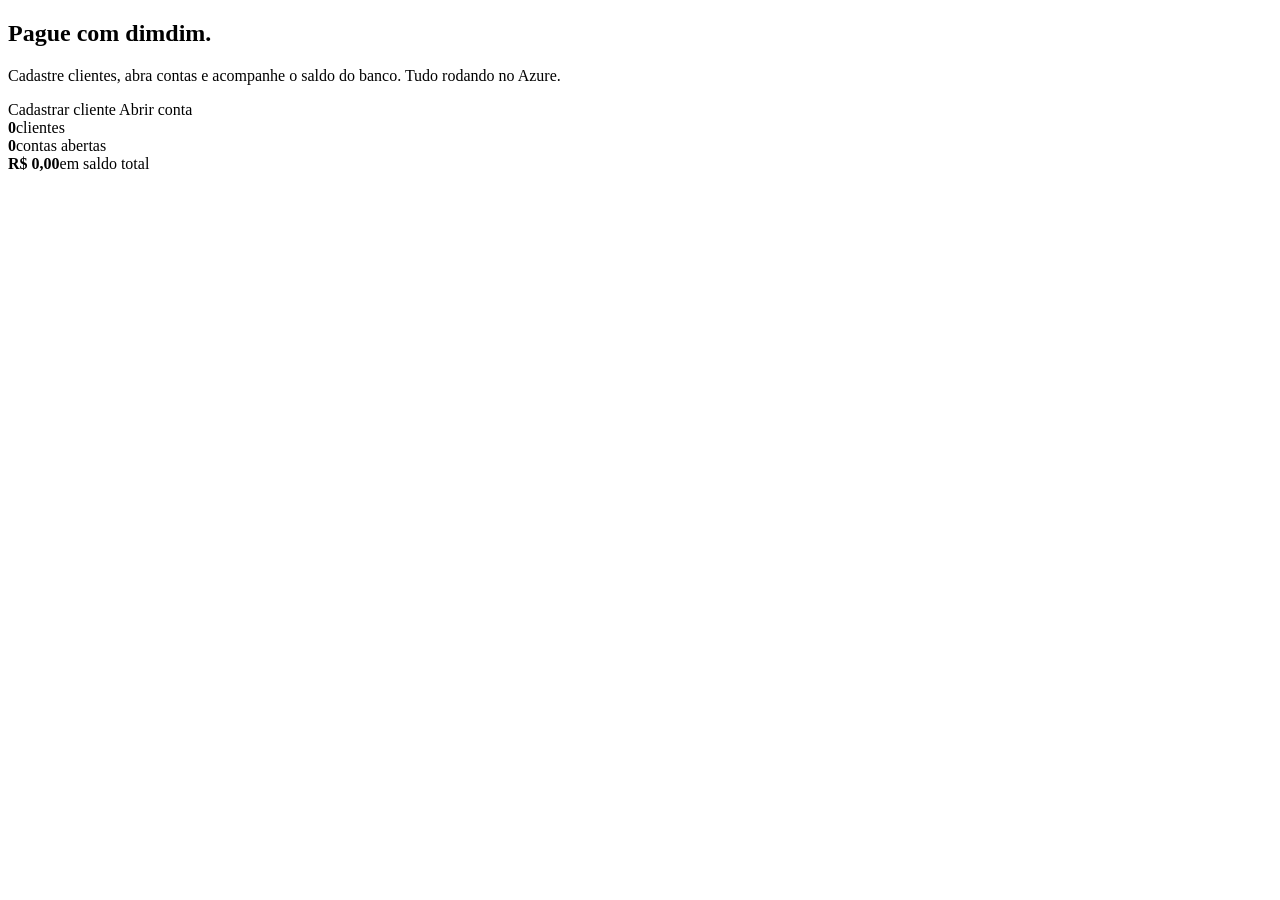
<file: src/main/resources/templates/index.html>
<!DOCTYPE html>
<html lang="pt-BR" xmlns:th="http://www.thymeleaf.org">
<head th:replace="~{fragments :: head('Início')}"></head>
<body>
<header th:replace="~{fragments :: topo('inicio')}"></header>
<main class="pagina">
    <section class="hero">
        <h1>Pague com dimdim.</h1>
        <p>Cadastre clientes, abra contas e acompanhe o saldo do banco. Tudo rodando no Azure.</p>
        <div class="acoes">
            <a class="botao" th:href="@{/clientes/novo}">Cadastrar cliente</a>
            <a class="botao secundario" th:href="@{/contas/novo}">Abrir conta</a>
        </div>
    </section>

    <section class="resumo" aria-label="Resumo">
        <div><strong th:text="${totalClientes}">0</strong><span>clientes</span></div>
        <div><strong th:text="${totalContas}">0</strong><span>contas abertas</span></div>
        <div><strong th:text="${'R$ ' + #numbers.formatDecimal(saldoTotal, 1, 'POINT', 2, 'COMMA')}">R$ 0,00</strong><span>em saldo total</span></div>
    </section>
</main>
<footer th:replace="~{fragments :: rodape}"></footer>
</body>
</html>
</file>
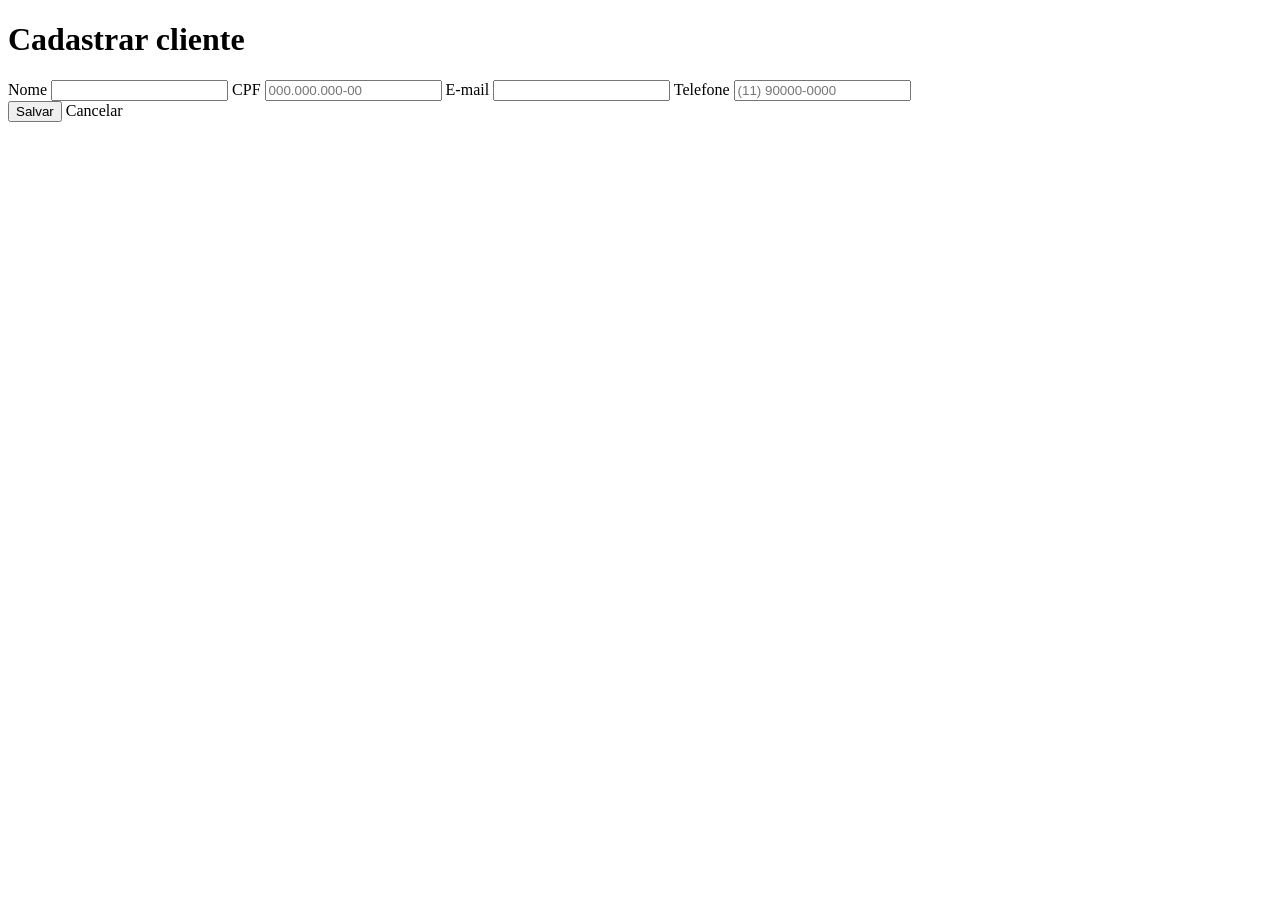
<file: src/main/resources/templates/clientes/form.html>
<!DOCTYPE html>
<html lang="pt-BR" xmlns:th="http://www.thymeleaf.org">
<head th:replace="~{fragments :: head(${cliente.id == null ? 'Novo cliente' : 'Editar cliente'})}"></head>
<body>
<header th:replace="~{fragments :: topo('clientes')}"></header>
<main class="pagina estreita">
    <h1 th:text="${cliente.id == null} ? 'Cadastrar cliente' : 'Editar cliente'">Cadastrar cliente</h1>
    <div th:replace="~{fragments :: mensagens}"></div>

    <form class="formulario" th:action="@{/clientes/salvar}" th:object="${cliente}" method="post">
        <input type="hidden" th:field="*{id}">

        <label>Nome
            <input type="text" th:field="*{nome}" maxlength="100" required>
            <small class="erro-campo" th:errors="*{nome}"></small>
        </label>
        <label>CPF
            <input type="text" th:field="*{cpf}" maxlength="14" placeholder="000.000.000-00" required>
            <small class="erro-campo" th:errors="*{cpf}"></small>
        </label>
        <label>E-mail
            <input type="email" th:field="*{email}" maxlength="120" required>
            <small class="erro-campo" th:errors="*{email}"></small>
        </label>
        <label>Telefone
            <input type="text" th:field="*{telefone}" maxlength="20" placeholder="(11) 90000-0000">
            <small class="erro-campo" th:errors="*{telefone}"></small>
        </label>

        <div class="acoes">
            <button type="submit" class="botao" th:text="${cliente.id == null} ? 'Cadastrar cliente' : 'Salvar alterações'">Salvar</button>
            <a class="botao secundario" th:href="@{/clientes}">Cancelar</a>
        </div>
    </form>
</main>
<footer th:replace="~{fragments :: rodape}"></footer>
</body>
</html>
</file>
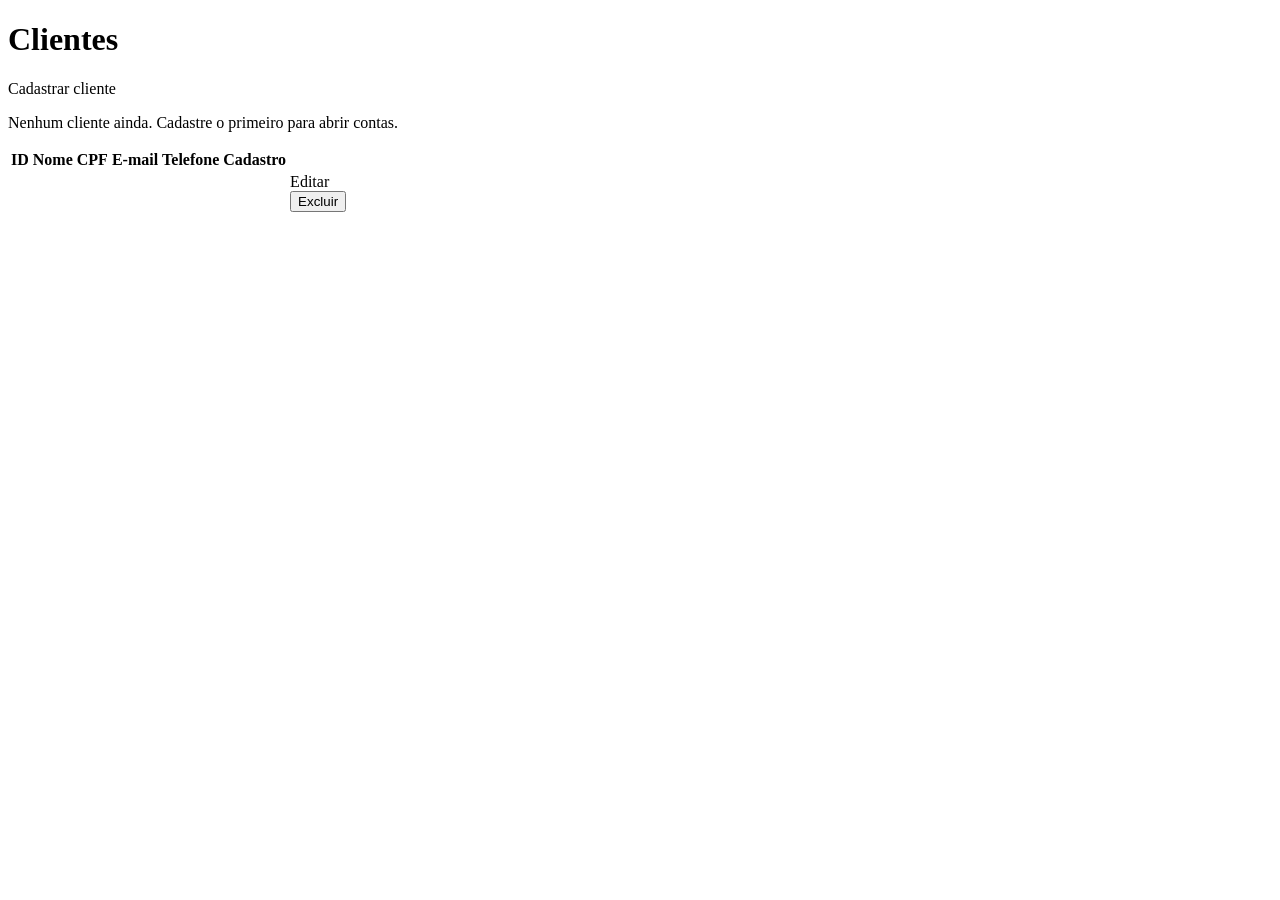
<file: src/main/resources/templates/clientes/lista.html>
<!DOCTYPE html>
<html lang="pt-BR" xmlns:th="http://www.thymeleaf.org">
<head th:replace="~{fragments :: head('Clientes')}"></head>
<body>
<header th:replace="~{fragments :: topo('clientes')}"></header>
<main class="pagina">
    <div class="cabecalho">
        <h1>Clientes</h1>
        <a class="botao" th:href="@{/clientes/novo}">Cadastrar cliente</a>
    </div>
    <div th:replace="~{fragments :: mensagens}"></div>

    <p class="vazio" th:if="${#lists.isEmpty(clientes)}">Nenhum cliente ainda. Cadastre o primeiro para abrir contas.</p>

    <div class="tabela" th:unless="${#lists.isEmpty(clientes)}">
        <table>
            <thead>
            <tr><th>ID</th><th>Nome</th><th>CPF</th><th>E-mail</th><th>Telefone</th><th>Cadastro</th><th></th></tr>
            </thead>
            <tbody>
            <tr th:each="c : ${clientes}">
                <td th:text="${c.id}"></td>
                <td th:text="${c.nome}"></td>
                <td th:text="${c.cpf}"></td>
                <td th:text="${c.email}"></td>
                <td th:text="${c.telefone}"></td>
                <td th:text="${#temporals.format(c.dataCadastro, 'dd/MM/yyyy HH:mm')}"></td>
                <td class="linha-acoes">
                    <a th:href="@{/clientes/{id}/editar(id=${c.id})}">Editar</a>
                    <form th:action="@{/clientes/{id}/excluir(id=${c.id})}" method="post"
                          onsubmit="return confirm('Excluir este cliente?')">
                        <button type="submit" class="link-perigo">Excluir</button>
                    </form>
                </td>
            </tr>
            </tbody>
        </table>
    </div>
</main>
<footer th:replace="~{fragments :: rodape}"></footer>
</body>
</html>
</file>
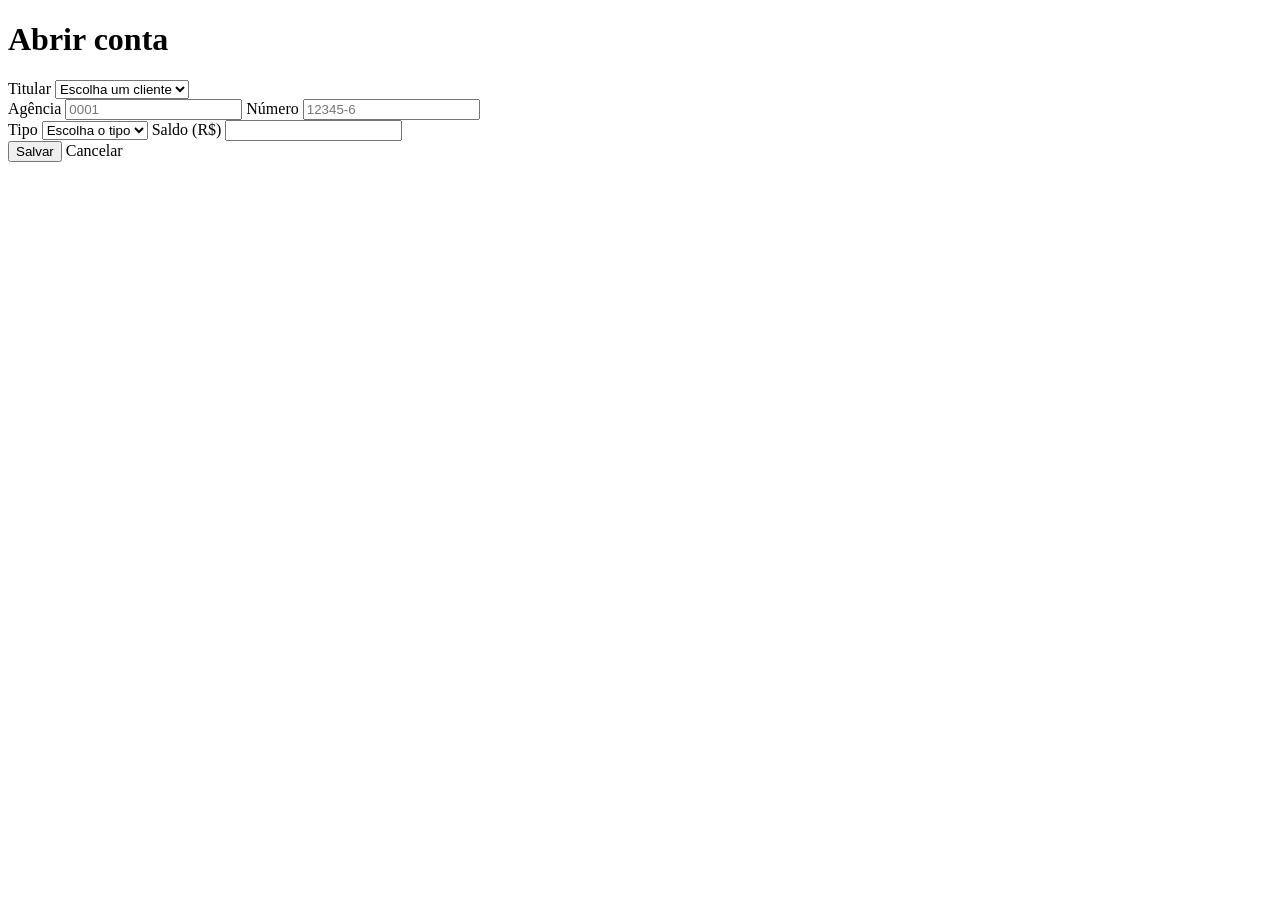
<file: src/main/resources/templates/contas/form.html>
<!DOCTYPE html>
<html lang="pt-BR" xmlns:th="http://www.thymeleaf.org">
<head th:replace="~{fragments :: head(${conta.id == null ? 'Abrir conta' : 'Editar conta'})}"></head>
<body>
<header th:replace="~{fragments :: topo('contas')}"></header>
<main class="pagina estreita">
    <h1 th:text="${conta.id == null} ? 'Abrir conta' : 'Editar conta'">Abrir conta</h1>
    <div th:replace="~{fragments :: mensagens}"></div>

    <form class="formulario" th:action="@{/contas/salvar}" th:object="${conta}" method="post">
        <input type="hidden" th:field="*{id}">

        <label>Titular
            <select name="clienteId" required>
                <option value="">Escolha um cliente</option>
                <option th:each="cli : ${listaClientes}"
                        th:value="${cli.id}"
                        th:text="${cli.nome + ' (' + cli.cpf + ')'}"
                        th:selected="${conta.cliente != null and conta.cliente.id == cli.id}"></option>
            </select>
            <small class="erro-campo" th:if="${erroCliente}" th:text="${erroCliente}"></small>
        </label>
        <div class="dupla">
            <label>Agência
                <input type="text" th:field="*{agencia}" maxlength="10" placeholder="0001" required>
                <small class="erro-campo" th:errors="*{agencia}"></small>
            </label>
            <label>Número
                <input type="text" th:field="*{numero}" maxlength="20" placeholder="12345-6" required>
                <small class="erro-campo" th:errors="*{numero}"></small>
            </label>
        </div>
        <label>Tipo
            <select th:field="*{tipo}" required>
                <option value="">Escolha o tipo</option>
                <option th:each="t : ${tipos}" th:value="${t}" th:text="${t.descricao}"></option>
            </select>
            <small class="erro-campo" th:errors="*{tipo}"></small>
        </label>
        <label>Saldo (R$)
            <input type="number" th:field="*{saldo}" step="0.01" min="0" required>
            <small class="erro-campo" th:errors="*{saldo}"></small>
        </label>

        <div class="acoes">
            <button type="submit" class="botao" th:text="${conta.id == null} ? 'Abrir conta' : 'Salvar alterações'">Salvar</button>
            <a class="botao secundario" th:href="@{/contas}">Cancelar</a>
        </div>
    </form>
</main>
<footer th:replace="~{fragments :: rodape}"></footer>
</body>
</html>
</file>
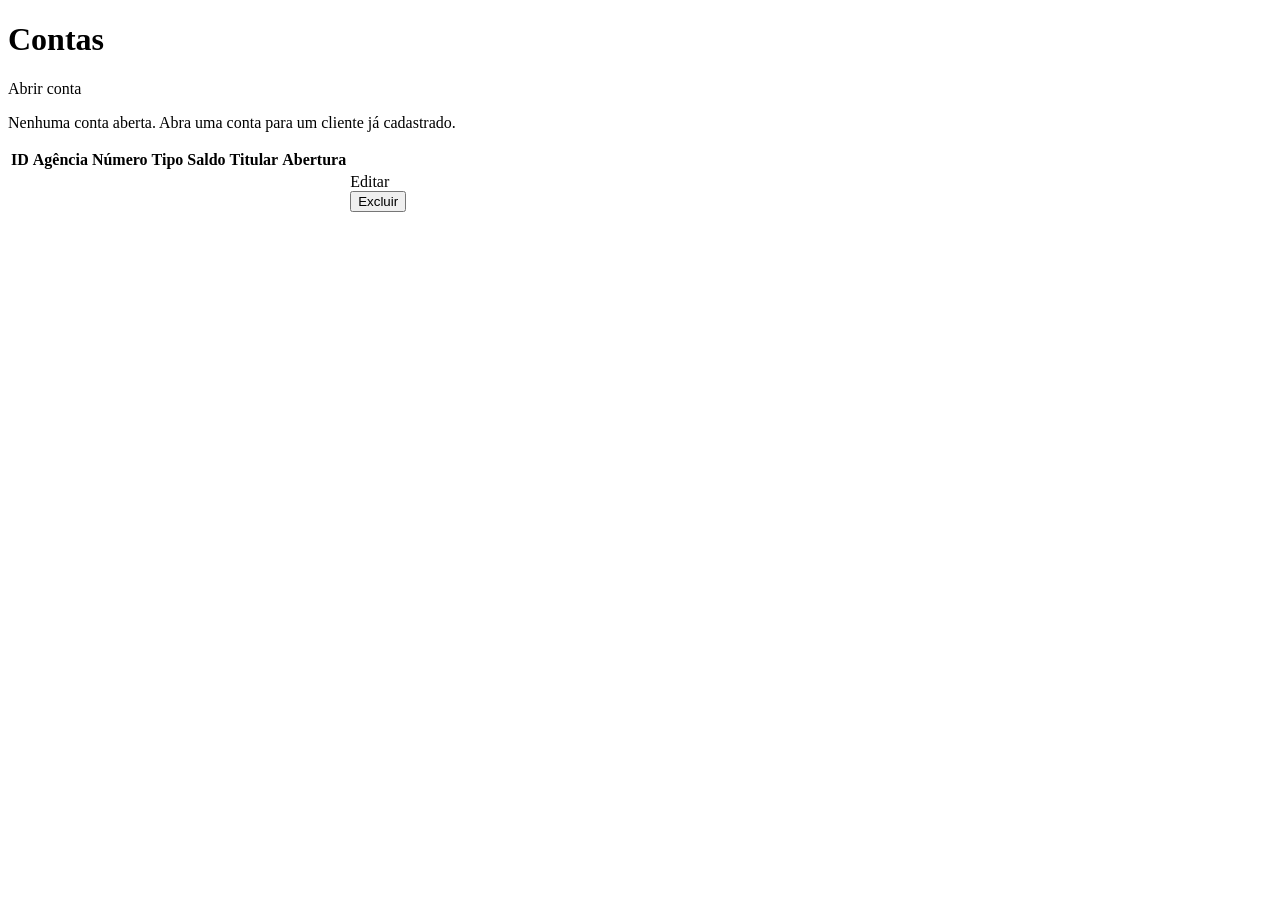
<file: src/main/resources/templates/contas/lista.html>
<!DOCTYPE html>
<html lang="pt-BR" xmlns:th="http://www.thymeleaf.org">
<head th:replace="~{fragments :: head('Contas')}"></head>
<body>
<header th:replace="~{fragments :: topo('contas')}"></header>
<main class="pagina">
    <div class="cabecalho">
        <h1>Contas</h1>
        <a class="botao" th:href="@{/contas/novo}">Abrir conta</a>
    </div>
    <div th:replace="~{fragments :: mensagens}"></div>

    <p class="vazio" th:if="${#lists.isEmpty(contas)}">Nenhuma conta aberta. Abra uma conta para um cliente já cadastrado.</p>

    <div class="tabela" th:unless="${#lists.isEmpty(contas)}">
        <table>
            <thead>
            <tr><th>ID</th><th>Agência</th><th>Número</th><th>Tipo</th><th class="num">Saldo</th><th>Titular</th><th>Abertura</th><th></th></tr>
            </thead>
            <tbody>
            <tr th:each="c : ${contas}">
                <td th:text="${c.id}"></td>
                <td th:text="${c.agencia}"></td>
                <td th:text="${c.numero}"></td>
                <td th:text="${c.tipo.descricao}"></td>
                <td class="num" th:text="${'R$ ' + #numbers.formatDecimal(c.saldo, 1, 'POINT', 2, 'COMMA')}"></td>
                <td th:text="${c.cliente.nome}"></td>
                <td th:text="${#temporals.format(c.dataAbertura, 'dd/MM/yyyy HH:mm')}"></td>
                <td class="linha-acoes">
                    <a th:href="@{/contas/{id}/editar(id=${c.id})}">Editar</a>
                    <form th:action="@{/contas/{id}/excluir(id=${c.id})}" method="post"
                          onsubmit="return confirm('Encerrar esta conta?')">
                        <button type="submit" class="link-perigo">Excluir</button>
                    </form>
                </td>
            </tr>
            </tbody>
        </table>
    </div>
</main>
<footer th:replace="~{fragments :: rodape}"></footer>
</body>
</html>
</file>
